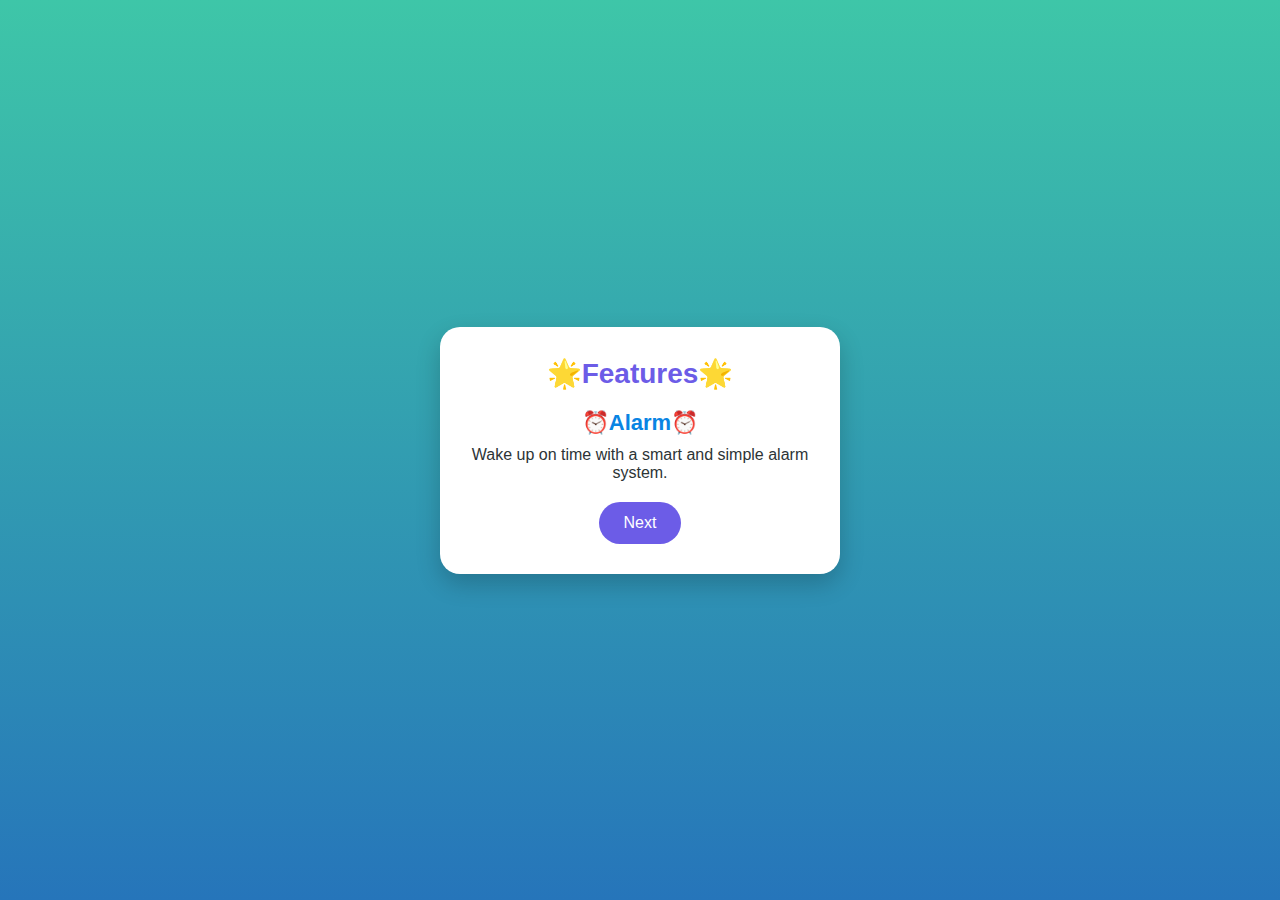
<file: index.html>
<!DOCTYPE html>
<html lang="en">
<head>
  <meta charset="UTF-8" />
  <meta name="viewport" content="width=device-width, initial-scale=1.0" />
  <title>Task App Onboarding</title>
  <link rel="stylesheet" href="index.css" />
</head>

<body>
  <div class="container">
    <div class="slide active">
      <h1>🌟Features🌟</h1>
      <h3>⏰Alarm⏰</h3>
      <p>Wake up on time with a smart and simple alarm system.</p>
    </div>
    <div class="slide">
      <h1>🌟Features🌟</h1>
      <h3>📝Task Reminders📝</h3>
      <p>Stay productive by setting reminders for your daily tasks.</p>
    </div>
    <div class="slide">
      <h1>🌟Features🌟</h1>
      <h3>⏳Timer⏳</h3>
      <p>Use built-in timers to track your sessions and breaks.</p>
    </div>
    <div class="slide">
      <h1>🌟Features🌟</h1>
      <h3>🗓️Calendar🗓️</h3>
      <p>Organize your plans and view your schedule with a smooth calendar.</p>
      <a href="task.html"><button>start App</button></a>
    </div>
    <button id="nextBtn">Next</button>
  </div>

  <script src="index.js"></script>

  
</body>
</html>
</file>
<file: index.css>
* {
  margin: 0;
  padding: 0;
  box-sizing: border-box;
  font-family: 'Segoe UI', sans-serif;
}

body {
  height: 100vh;
  display: flex;
  justify-content: center;
  align-items: center;
  background: linear-gradient(180deg, #3ec6a8, #2675ba);

}

.container {
  background: rgb(255, 255, 255);
  border-radius: 20px;
  padding: 30px 20px;
  width: 90%;
  max-width: 400px;
  box-shadow: 0 10px 25px rgba(0,0,0,0.2);
  text-align: center;
  position: relative;
}

.slide {
  display: none;
}

.slide.active {
  display: block;
  animation: fade 0.5s ease-in-out;
}

h1 {
  font-size: 28px;
  color: #6c5ce7;
  margin-bottom: 10px;
}

h3 {
  font-size: 22px;
  color: #0984e3;
  margin: 20px 0 10px;
}

p {
  font-size: 16px;
  color: #2d3436;
}

button {
  margin-top: 20px;
  padding: 12px 25px;
  background-color: #6c5ce7;
  color: white;
  border: none;
  border-radius: 25px;
  font-size: 16px;
  cursor: pointer;
  transition: background 0.3s ease;
}

button:hover {
  background-color: #341f97;
}

@keyframes fade {
  from { opacity: 0; transform: translateY(20px); }
  to { opacity: 1; transform: translateY(0); }
}
</file>
